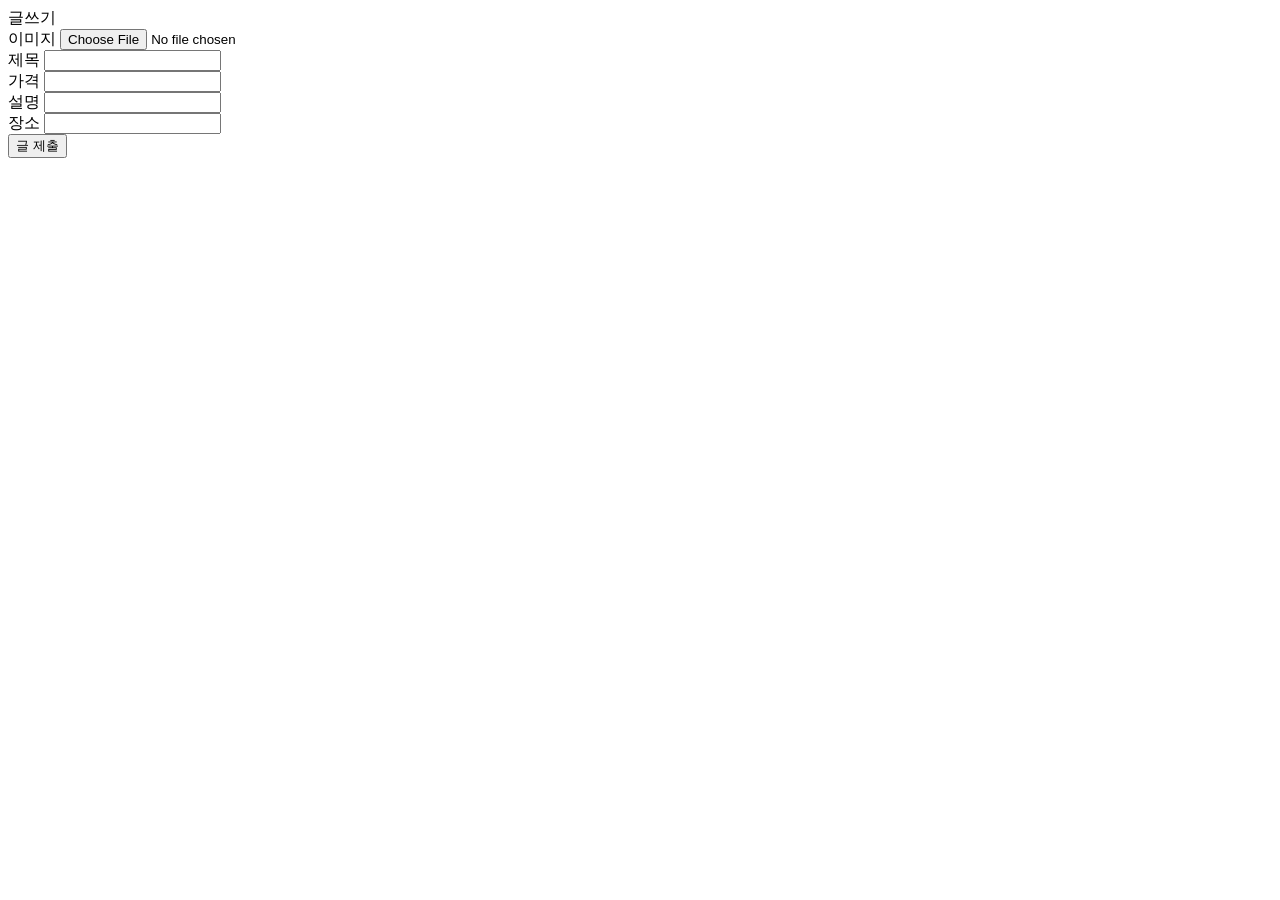
<file: frontend/write.html>
<!doctype html>
<html lang="en">
  <head>
    <meta charset="UTF-8" />
    <meta name="viewport" content="width=device-width, initial-scale=1.0" />
    <title>글 써보셈ㅋㅋ</title>
  </head>
  <body>
    글쓰기

    <form id="write-form">
      <div>
        <label for="">이미지</label>
        <input type="file" id="image" name="image" />
      </div>
      <div>
        <label for="">제목</label>
        <input type="title" id="title" name="title" />
      </div>
      <div>
        <label for="">가격</label>
        <input type="number" id="price" name="price" />
      </div>
      <div>
        <label for="">설명</label>
        <input type="description" id="description" name="description" />
      </div>
      <div>
        <label for="">장소</label>
        <input type="place" id="place" name="place" />
      </div>
      <div>
        <button type="submit">글 제출</button>
      </div>
    </form>
    <script src="write.js"></script>
  </body>
</html>
</file>
